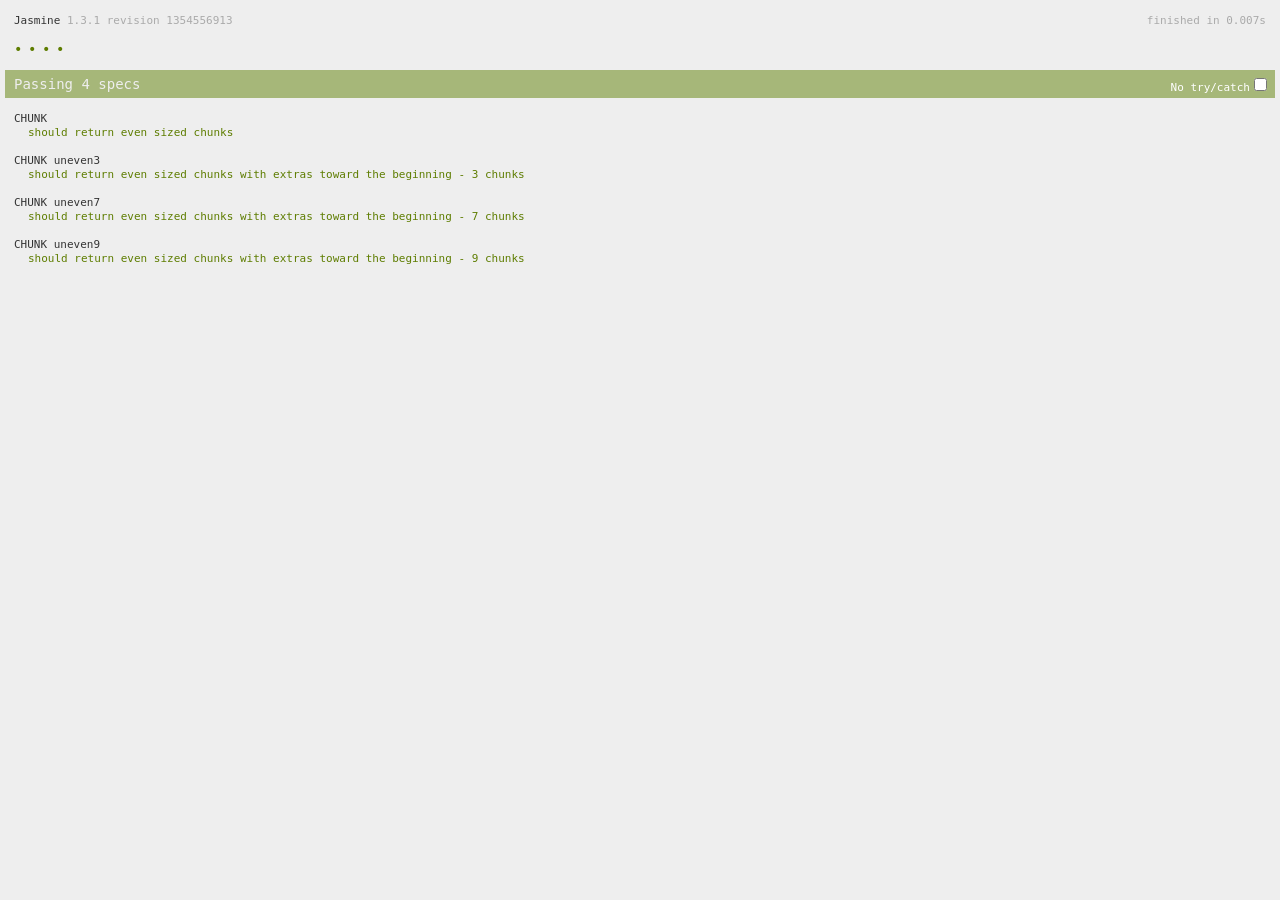
<file: jasmine/SpecRunner.html>
<!DOCTYPE HTML PUBLIC "-//W3C//DTD HTML 4.01 Transitional//EN"
  "http://www.w3.org/TR/html4/loose.dtd">
<html>
<head>
  <title>Jasmine Spec Runner</title>

  <link rel="shortcut icon" type="image/png" href="lib/jasmine-1.3.1/jasmine_favicon.png">
  <link rel="stylesheet" type="text/css" href="lib/jasmine-1.3.1/jasmine.css">
  <script src="lib/jasmine-1.3.1/jasmine.js"></script>
  <script src="lib/jasmine-1.3.1/jasmine-html.js"></script>

  <!-- include source files here... -->
  <script src="src/src.js"></script>

  <!-- include spec files here... -->
  <script src="spec/my-spec.js"></script>

  <script>
    (function() {
      var jasmineEnv = jasmine.getEnv();
      jasmineEnv.updateInterval = 1000;

      var htmlReporter = new jasmine.HtmlReporter();

      jasmineEnv.addReporter(htmlReporter);

      jasmineEnv.specFilter = function(spec) {
        return htmlReporter.specFilter(spec);
      };

      var currentWindowOnload = window.onload;

      window.onload = function() {
        if (currentWindowOnload) {
          currentWindowOnload();
        }
        execJasmine();
      };

      function execJasmine() {
        jasmineEnv.execute();
      }

    })();
  </script>

</head>

<body>
</body>
</html>
</file>
<file: jasmine/lib/jasmine-1.3.1/jasmine.css>
body { background-color: #eeeeee; padding: 0; margin: 5px; overflow-y: scroll; }

#HTMLReporter { font-size: 11px; font-family: Monaco, "Lucida Console", monospace; line-height: 14px; color: #333333; }
#HTMLReporter a { text-decoration: none; }
#HTMLReporter a:hover { text-decoration: underline; }
#HTMLReporter p, #HTMLReporter h1, #HTMLReporter h2, #HTMLReporter h3, #HTMLReporter h4, #HTMLReporter h5, #HTMLReporter h6 { margin: 0; line-height: 14px; }
#HTMLReporter .banner, #HTMLReporter .symbolSummary, #HTMLReporter .summary, #HTMLReporter .resultMessage, #HTMLReporter .specDetail .description, #HTMLReporter .alert .bar, #HTMLReporter .stackTrace { padding-left: 9px; padding-right: 9px; }
#HTMLReporter #jasmine_content { position: fixed; right: 100%; }
#HTMLReporter .version { color: #aaaaaa; }
#HTMLReporter .banner { margin-top: 14px; }
#HTMLReporter .duration { color: #aaaaaa; float: right; }
#HTMLReporter .symbolSummary { overflow: hidden; *zoom: 1; margin: 14px 0; }
#HTMLReporter .symbolSummary li { display: block; float: left; height: 7px; width: 14px; margin-bottom: 7px; font-size: 16px; }
#HTMLReporter .symbolSummary li.passed { font-size: 14px; }
#HTMLReporter .symbolSummary li.passed:before { color: #5e7d00; content: "\02022"; }
#HTMLReporter .symbolSummary li.failed { line-height: 9px; }
#HTMLReporter .symbolSummary li.failed:before { color: #b03911; content: "x"; font-weight: bold; margin-left: -1px; }
#HTMLReporter .symbolSummary li.skipped { font-size: 14px; }
#HTMLReporter .symbolSummary li.skipped:before { color: #bababa; content: "\02022"; }
#HTMLReporter .symbolSummary li.pending { line-height: 11px; }
#HTMLReporter .symbolSummary li.pending:before { color: #aaaaaa; content: "-"; }
#HTMLReporter .exceptions { color: #fff; float: right; margin-top: 5px; margin-right: 5px; }
#HTMLReporter .bar { line-height: 28px; font-size: 14px; display: block; color: #eee; }
#HTMLReporter .runningAlert { background-color: #666666; }
#HTMLReporter .skippedAlert { background-color: #aaaaaa; }
#HTMLReporter .skippedAlert:first-child { background-color: #333333; }
#HTMLReporter .skippedAlert:hover { text-decoration: none; color: white; text-decoration: underline; }
#HTMLReporter .passingAlert { background-color: #a6b779; }
#HTMLReporter .passingAlert:first-child { background-color: #5e7d00; }
#HTMLReporter .failingAlert { background-color: #cf867e; }
#HTMLReporter .failingAlert:first-child { background-color: #b03911; }
#HTMLReporter .results { margin-top: 14px; }
#HTMLReporter #details { display: none; }
#HTMLReporter .resultsMenu, #HTMLReporter .resultsMenu a { background-color: #fff; color: #333333; }
#HTMLReporter.showDetails .summaryMenuItem { font-weight: normal; text-decoration: inherit; }
#HTMLReporter.showDetails .summaryMenuItem:hover { text-decoration: underline; }
#HTMLReporter.showDetails .detailsMenuItem { font-weight: bold; text-decoration: underline; }
#HTMLReporter.showDetails .summary { display: none; }
#HTMLReporter.showDetails #details { display: block; }
#HTMLReporter .summaryMenuItem { font-weight: bold; text-decoration: underline; }
#HTMLReporter .summary { margin-top: 14px; }
#HTMLReporter .summary .suite .suite, #HTMLReporter .summary .specSummary { margin-left: 14px; }
#HTMLReporter .summary .specSummary.passed a { color: #5e7d00; }
#HTMLReporter .summary .specSummary.failed a { color: #b03911; }
#HTMLReporter .description + .suite { margin-top: 0; }
#HTMLReporter .suite { margin-top: 14px; }
#HTMLReporter .suite a { color: #333333; }
#HTMLReporter #details .specDetail { margin-bottom: 28px; }
#HTMLReporter #details .specDetail .description { display: block; color: white; background-color: #b03911; }
#HTMLReporter .resultMessage { padding-top: 14px; color: #333333; }
#HTMLReporter .resultMessage span.result { display: block; }
#HTMLReporter .stackTrace { margin: 5px 0 0 0; max-height: 224px; overflow: auto; line-height: 18px; color: #666666; border: 1px solid #ddd; background: white; white-space: pre; }

#TrivialReporter { padding: 8px 13px; position: absolute; top: 0; bottom: 0; left: 0; right: 0; overflow-y: scroll; background-color: white; font-family: "Helvetica Neue Light", "Lucida Grande", "Calibri", "Arial", sans-serif; /*.resultMessage {*/ /*white-space: pre;*/ /*}*/ }
#TrivialReporter a:visited, #TrivialReporter a { color: #303; }
#TrivialReporter a:hover, #TrivialReporter a:active { color: blue; }
#TrivialReporter .run_spec { float: right; padding-right: 5px; font-size: .8em; text-decoration: none; }
#TrivialReporter .banner { color: #303; background-color: #fef; padding: 5px; }
#TrivialReporter .logo { float: left; font-size: 1.1em; padding-left: 5px; }
#TrivialReporter .logo .version { font-size: .6em; padding-left: 1em; }
#TrivialReporter .runner.running { background-color: yellow; }
#TrivialReporter .options { text-align: right; font-size: .8em; }
#TrivialReporter .suite { border: 1px outset gray; margin: 5px 0; padding-left: 1em; }
#TrivialReporter .suite .suite { margin: 5px; }
#TrivialReporter .suite.passed { background-color: #dfd; }
#TrivialReporter .suite.failed { background-color: #fdd; }
#TrivialReporter .spec { margin: 5px; padding-left: 1em; clear: both; }
#TrivialReporter .spec.failed, #TrivialReporter .spec.passed, #TrivialReporter .spec.skipped { padding-bottom: 5px; border: 1px solid gray; }
#TrivialReporter .spec.failed { background-color: #fbb; border-color: red; }
#TrivialReporter .spec.passed { background-color: #bfb; border-color: green; }
#TrivialReporter .spec.skipped { background-color: #bbb; }
#TrivialReporter .messages { border-left: 1px dashed gray; padding-left: 1em; padding-right: 1em; }
#TrivialReporter .passed { background-color: #cfc; display: none; }
#TrivialReporter .failed { background-color: #fbb; }
#TrivialReporter .skipped { color: #777; background-color: #eee; display: none; }
#TrivialReporter .resultMessage span.result { display: block; line-height: 2em; color: black; }
#TrivialReporter .resultMessage .mismatch { color: black; }
#TrivialReporter .stackTrace { white-space: pre; font-size: .8em; margin-left: 10px; max-height: 5em; overflow: auto; border: 1px inset red; padding: 1em; background: #eef; }
#TrivialReporter .finished-at { padding-left: 1em; font-size: .6em; }
#TrivialReporter.show-passed .passed, #TrivialReporter.show-skipped .skipped { display: block; }
#TrivialReporter #jasmine_content { position: fixed; right: 100%; }
#TrivialReporter .runner { border: 1px solid gray; display: block; margin: 5px 0; padding: 2px 0 2px 10px; }
</file>
